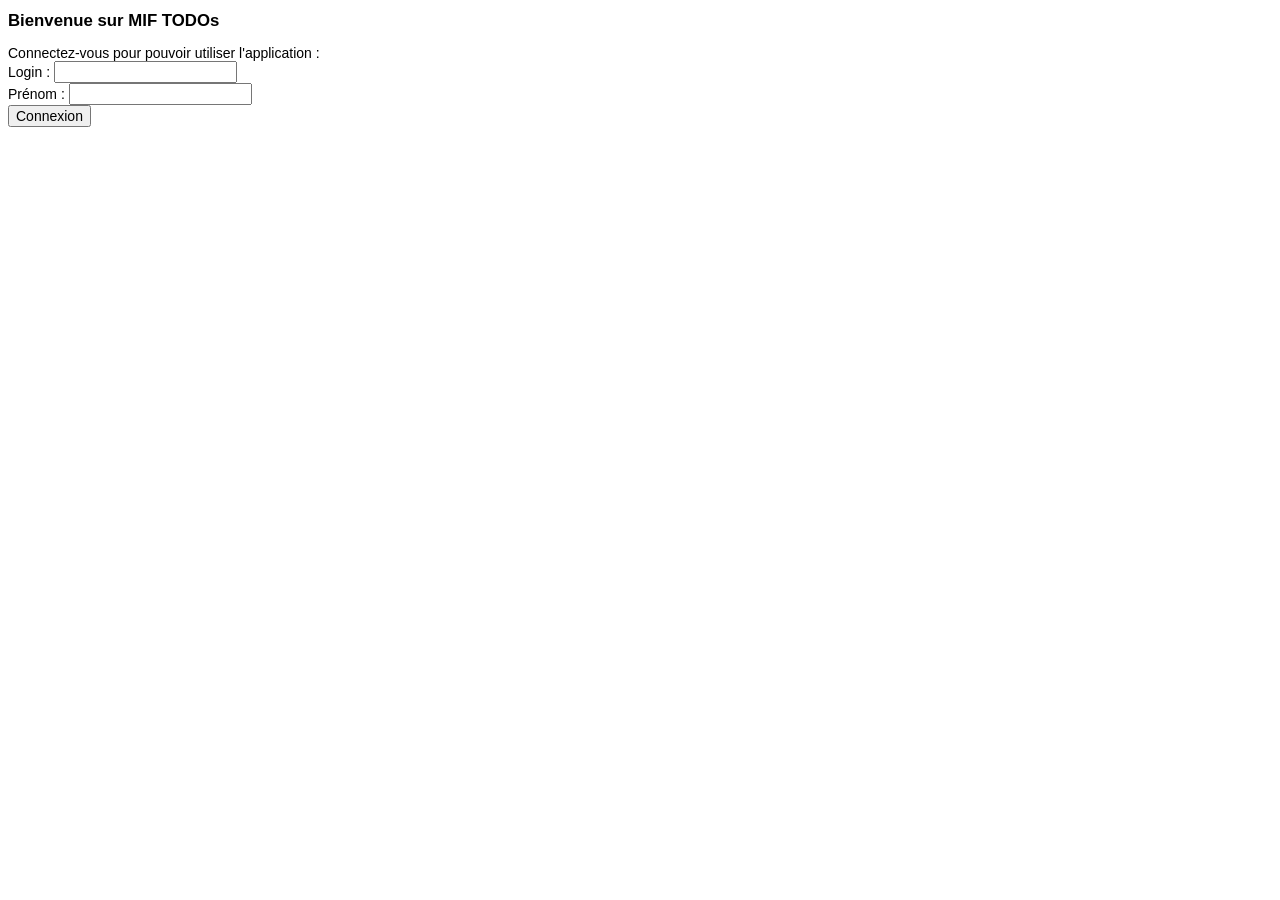
<file: tp3/src/main/webapp/index.html>
<!DOCTYPE html>
<html lang="fr">
<head>
    <meta charset="UTF-8">
    <title>TODOs</title>
    <link rel="stylesheet" href="css/style.css">
</head>
<body>
<h1>Bienvenue sur MIF TODOs</h1>
<form method="post" action="connect">
    <p>
        Connectez-vous pour pouvoir utiliser l'application :<br>
        <input type='hidden' name='operation' value='connect'>
        <label>Login : <input type="text" name="login"></label><br>
        <label>Prénom : <input type="text" name="name"></label><br>
        <input type="submit" value="Connexion">
    </p>
</form>
</body>
</html>
</file>
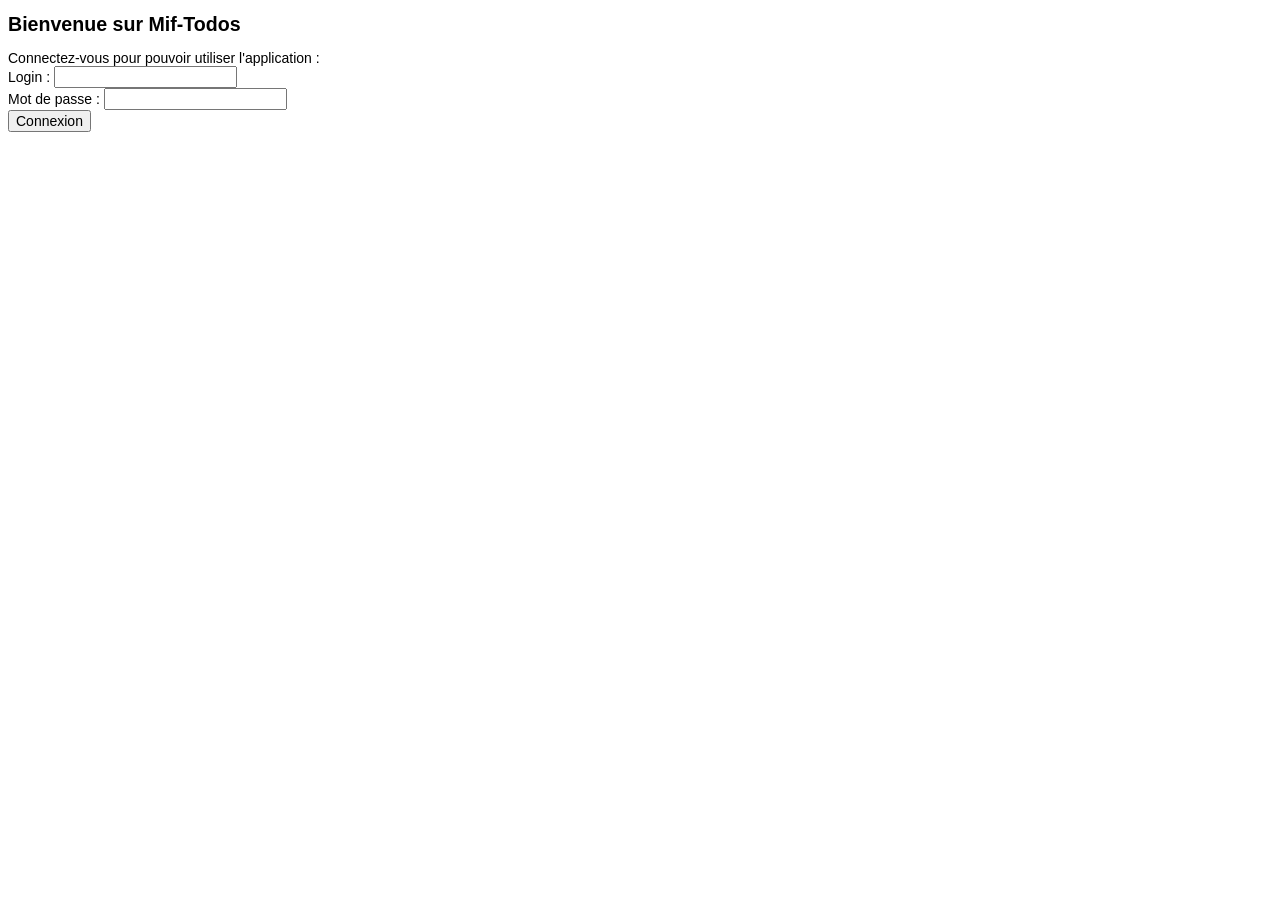
<file: tp4/src/main/webapp/login.html>
<!DOCTYPE html>
<html lang="fr">
<head>
    <meta charset="UTF-8">
    <title>Mif-Todos</title>
    <link rel="stylesheet" href="css/style.css">
</head>
<body>
<h1>Bienvenue sur Mif-Todos</h1>
<form method="post" action="users/login">
    <p>
        Connectez-vous pour pouvoir utiliser l'application :<br>
        <label>Login : <input type="text" name="login"></label><br>
        <label>Mot de passe : <input type="password" name="password"></label><br>
        <input type="submit" value="Connexion">
    </p>
</form>
</body>
</html>
</file>
<file: tp3/src/main/webapp/css/style.css>
/* Sélecteur universel */
* {
    font-family: Verdana, Arial, Helvetica, sans-serif; font-size: 14px; outline: 0;
}

header, aside, article, footer {
    border: 1px #808080 dotted;
    border-radius: 5px;
    padding: 5px;
    margin: 5px;
}
.wrapper {
    /* Conteneurs principaux (horizontaux) */
    display: flex;
    flex-wrap: wrap;
}
article, aside {
    /* Conteneurs secondaires (verticaux) */
    display: flex;
    flex-direction: column;
}
.header-titre {
    text-align: center;
    flex-grow: 3;
}
.header-user {
    flex-grow: 1;
}
.menu {
    flex-grow: 1;
}
.contenu {
    flex-grow: 4;
}
footer div {
    text-align: center;
    flex-grow: 1;
}
p {
    margin-bottom: auto;
}
table {
    width: 100%; text-align: left;
}

h1 {
    font-size: 1.2em;
}
</file>
<file: tp4/src/main/webapp/css/style.css>
/* Sélecteur universel */
* {
    font-family: Verdana, Arial, Helvetica, sans-serif; font-size: 14px; outline: 0;
}

header, aside, article, footer {
    border: 1px #808080 dotted;
    border-radius: 5px;
    padding: 5px;
    margin: 5px;
}
.wrapper {
    /* Conteneurs principaux (horizontaux) */
    display: flex;
    flex-wrap: wrap;
}
article, aside {
    /* Conteneurs secondaires (verticaux) */
    display: flex;
    flex-direction: column;
}
.header-titre {
    text-align: center;
    flex-grow: 3;
}
.header-user {
    flex-grow: 1;
}
.menu {
    flex-grow: 1;
}
.contenu {
    flex-grow: 4;
}
footer div {
    text-align: center;
    flex-grow: 1;
}
p {
    margin-bottom: auto;
}
table {
    width: 100%; text-align: left;
}

h1 {
    font-size: 1.4em;
}

h2 {
    font-size: 1.2em;
}

h3 {
    font-size: 1.0em;
}

iframe {
    border: none;
    width: 100%;
    height: 600px;
}
</file>
